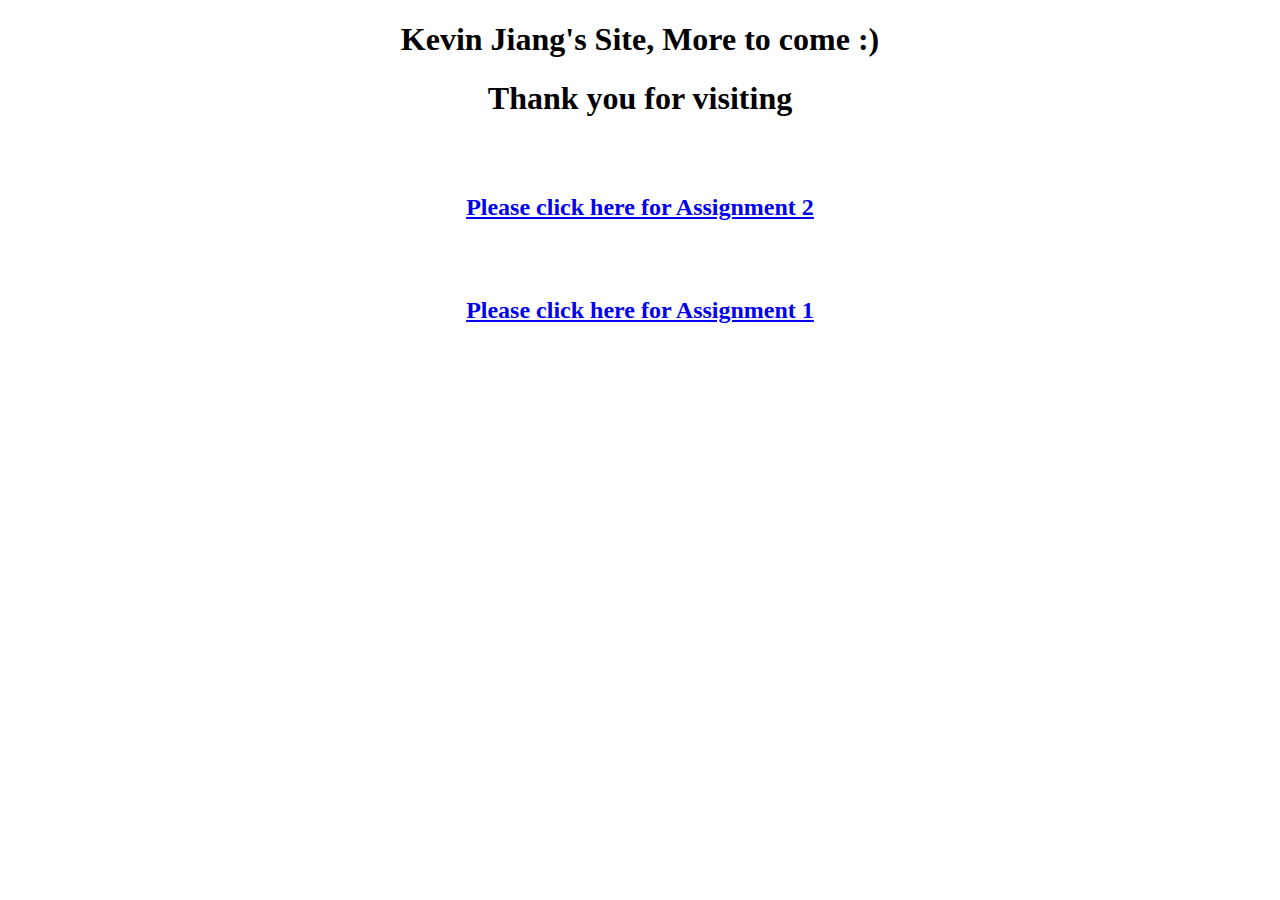
<file: index.html>
<!DOCTYPE html>
<!--
Program name: confirmation.html
Author: Kevin Jiang
Date created: 01/29/2025
Date last edited: The date you submitted it
Version: 1.0
Description: Landing page
-->
<html lang="en">
  <head>
    <title>Kevin Jiang website</title>
  </head>
  <body>
    <center>
      <h1>Kevin Jiang's Site, More to come :)</h1>
      <h1>Thank you for visiting</h1>
      <br>
      <br>
      <a href="https://kjiang.org/homework2/patient-form.html" target="_blank" title="Assignment 2">
        <h2>Please click here for Assignment 2</h2>
      </a>
      <br>
      <br>
      <a href="https://kjiang.org/homework1/patient-form.html" target="_blank" title="Assignment 2">
        <h2>Please click here for Assignment 1</h2>
      </a>
      
    </center>
  </body>
</html>
</file>
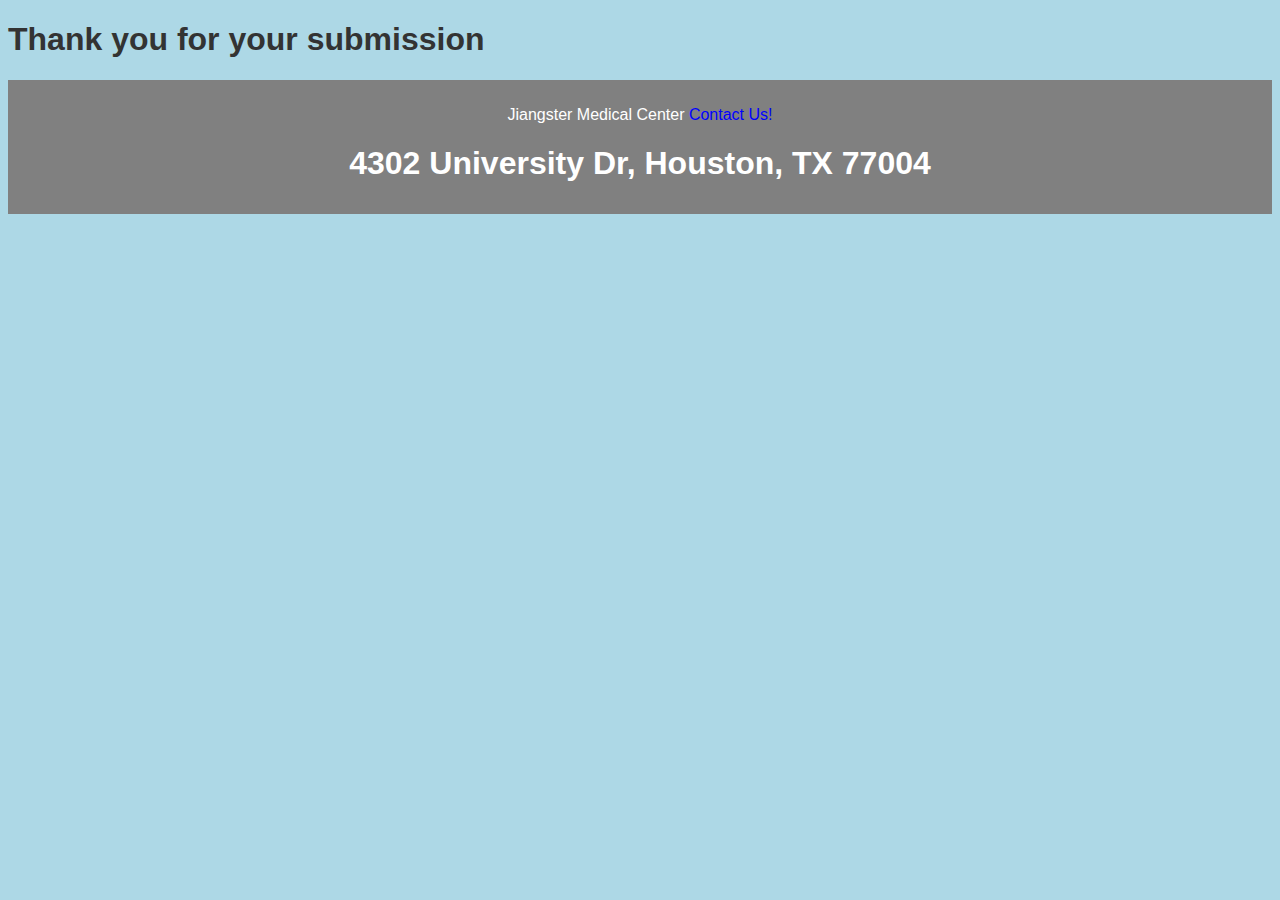
<file: homework1/confirmation.html>
<!DOCTYPE html>
<!--
Program name: confirmation.html
Author: Kevin Jiang
Date created: 01/29/2025
Date last edited: The date you submitted it
Version: 1.0
Description: Medical industry Form
-->
<html lang="en">

<head>
    <link rel="stylesheet" href="style-1.css"> <!-- links to css file-->
    <title>Jiangster Medical Center</title>
</head>
<h1>Thank you for your submission</h1>
<footer>
    <p>Jiangster Medical Center <a href="google.com">Contact Us!</a></p>
    <h1>4302 University Dr, Houston, TX 77004</h1>
</footer>
</file>
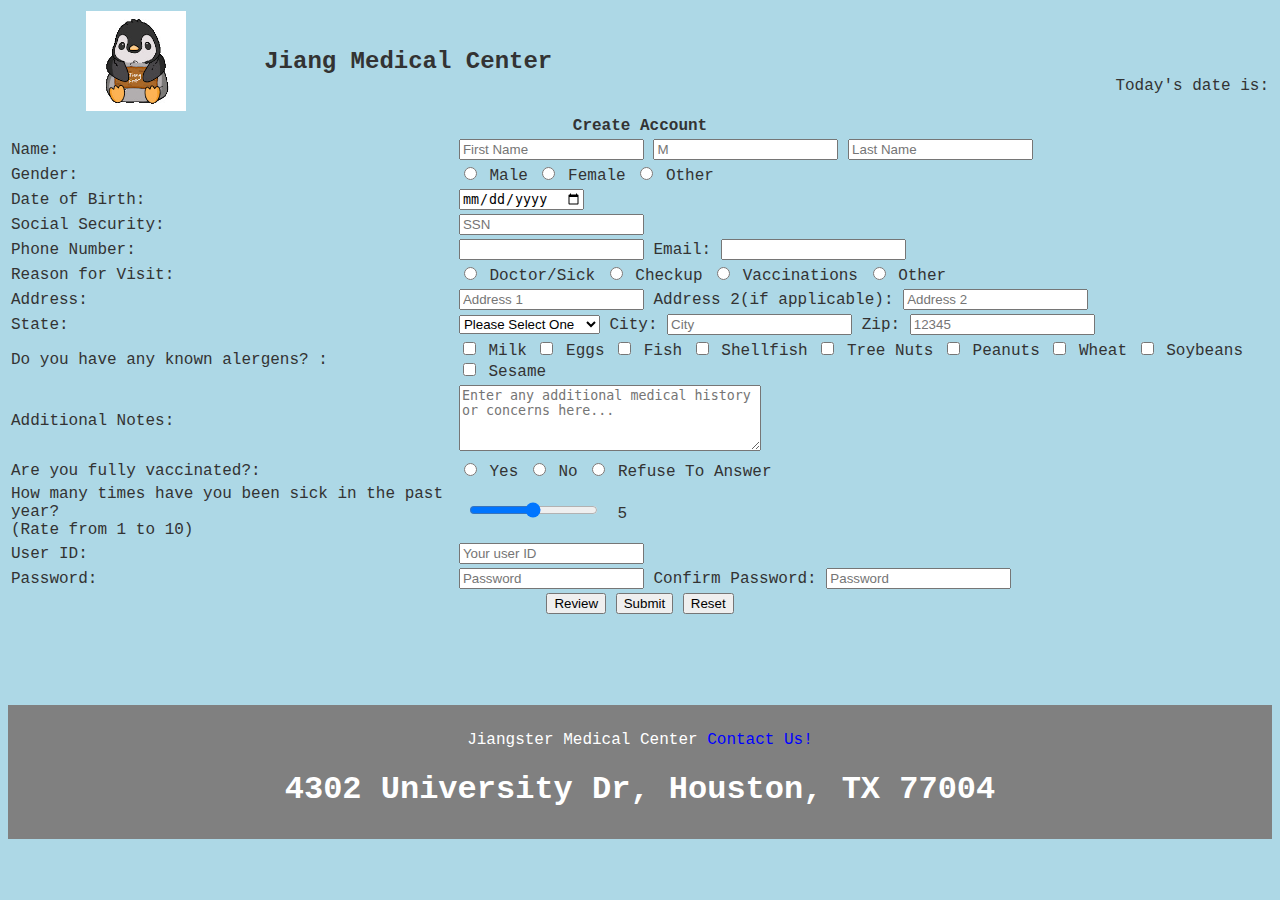
<file: homework2/patient-form.html>
<!DOCTYPE html>
<!--
Program name: patient-form.html
Author: Kevin Jiang
Date created: 01/29/2025
Date last edited: The date you submitted it
Version: 1.5
Description: Medical industry Form
-->
<html lang="en">
  <head>
    <link rel="stylesheet" href="style.css"> <!-- links to css file-->
    <title>Jiangster Medical Center</title>
  </head>
  <body>
    <!-- Top Section -->
    <div id="header">
      <header>
        <table width="100%">
          <tr>
            <td valign="top" align="center" width="20%">
              <div class="image">
                <img align="center" src="logo.png" alt="Jiangster Medical Center" width="100px" id="logo"/> <!-- adds image -->
              </div>
            </td>
            <td>
              <h2>Jiang Medical Center</h2>
            </td>
            <td valign="bottom" align="right" width="20%">
              <p>Today's date is: <span id="current-date"></span></p> <!-- adds time -->
            </td>
          </tr>
        </table>
      </header>
    </div>

    <!-- Middle Section -->
    <div id="infromation">
      <form id="signup" action="confrimation.html"> <!-- Redirection of page after submission -->
        <center>
          <div class="format">
            <table>
              <tr>
                <th colspan="4">Create Account</th>
              </tr>
              <tr>
                <td>
                  <label for="name">Name:</label>
                </td>
                <td>
                  <!-- First Name -->
                  <input
                    type="text"
                    name="fname"
                    id="fname"
                    minlength="1"
                    maxlength="30"
                    required
                    title="Letter, apostrophes, and dashes only"
                    pattern="[a-zA-Z']{1,30}"
                    onblur="validateFname()"
                    placeholder="First Name"
                  />
                  <span class="error" id="fname-error"></span>
                  <!-- Middle Name -->
                  <input
                    type="text"
                    name="mname"
                    id="mname"
                    maxlength="1"
                    title="Letters only"
                    pattern="[a-zA-Z']{0,1}"
                    onblur="validateMname()"
                    placeholder="M"
                  />
                  <span class="error" id="mini-error"></span>
                  <!-- Last Name -->
                  <input
                    type="text"
                    name="lname"
                    id="lname"
                    minlength="1"
                    maxlength="30"
                    required
                    title="Letter, apostrophes, and dashes only"
                    pattern="[a-zA-Z']{1,30}"
                    onblur="validateLname()"
                    placeholder="Last Name"
                  />
                  <span class="error" id="lname-error"></span>
                </td>
              </tr>
              <tr>
                <td>
                  <label for="pgender">Gender:</label>
                </td>
                <td>
                  <!-- Gender selection -->
                  <input type="radio" id="g1" name="pgender" value="Male"> Male
                  <input type="radio" id="g2" name="pgender" value="Female"> Female
                  <input type="radio" id="g3" name="pgender" value="Other"> Other
                </td>
              </tr>
              <tr>
                <td>
                  <label for="dob">Date of Birth:</label>
                </td>
                <td>
                  <input
                    type="date"
                    id="dob"
                    name="dob"
                    onblur="validateDob()"
                    required
                  />
                  <span class="error" id="dob-error"></span>
                </td>
              </tr>
              <tr>
                <td>
                  <label for="pword">Social Security:</label>
                </td>
                <td>
                  <input
                    type="password"
                    minlength="9"
                    maxlength="11"
                    name="ssn"
                    id="ssn"
                    required
                    title="Numbers only"
                    placeholder="SSN"
                    onblur="validateSsn()"
                  />
                  <span class="error" id="ssn-error"></span>
              <tr>
                <td>
                  <label for="phone">Phone Number:</label>
                </td>
                <td>
                  <input
                    type="text"
                    id="phone"
                    name="phone"
                    minlength="10"
                    maxlength= "10"
                    onblur="validatePhone()"
                    oninput="validatePhone()"
                    required
                  />
                  <span class="error" id="phone-error"></span>

                
            
                  <label for="email">Email:</label>
                  <input
                    type="email"
                    name="cemail"
                    id="cemail"
                    maxlength="30"
                    minlength="5"
                    required
                    pattern="[a-z0-9._%+-]+@[a-z0-9.-]+\.[a-z]{2,20}$"
                    onblur="validateEmail()"
                  >
                  <span class="error" id="email-error"></span>
                </td>
              </tr>
              <tr>
                <td>
                  <label for="reason" required>Reason for Visit: </label>
                </td>
                <td>
                  <input type="radio" id="g1" name="dreason" value="Doctor"> Doctor/Sick
                  <input type="radio" id="g2" name="creason" value="Checkup"> Checkup
                  <input type="radio" id="g3" name="vreason" value="Vaccinatoin"> Vaccinations
                  <input type="radio" id="g4" name="oreason" value="Other"> Other
                </td>
              </tr>
              <tr>
                <td>
                  <label for="address1">Address:</label>
                </td>
                <td>
                  <input
                    type="text"
                    name="address1"
                    id="address1"
                    minlength="2"
                    maxlength="30"
                    required
                    title="Please enter your address"
                    placeholder="Address 1"
                    onblur="validateAddress1()"
                  />
                  <span class="error" id="address1-error"></span>
                  
                  <label for="address2">Address 2(if applicable):</label>
                  <input
                    type="text"
                    name="address2"
                    id="address2"
                    minlength="2"
                    maxlength="30"
                    title="Please Enter Adddress 2"
                    placeholder="Address 2"
                    onblur="validateAddress2()"
                  />
                  <span class="error" id="address2-error"></span>
                </td>
              </tr>
              <tr>
                <td>
                  <label for="state">State:</label>
                </td>
                <td>
                  <select name="state" id="state" required>
                    <!--This code was pulled from https://www.freeformatter.com/usa-state-list-html-select.html -->
                    <option selected disabled>Please Select One</option>
                    <option value="AL">Alabama</option>
                    <option value="AK">Alaska</option>
                    <option value="AZ">Arizona</option>
                    <option value="AR">Arkansas</option>
                    <option value="CA">California</option>
                    <option value="CO">Colorado</option>
                    <option value="CT">Connecticut</option>
                    <option value="DE">Delaware</option>
                    <option value="DC">District Of Columbia</option>
                    <option value="FL">Florida</option>
                    <option value="GA">Georgia</option>
                    <option value="HI">Hawaii</option>
                    <option value="ID">Idaho</option>
                    <option value="IL">Illinois</option>
                    <option value="IN">Indiana</option>
                    <option value="IA">Iowa</option>
                    <option value="KS">Kansas</option>
                    <option value="KY">Kentucky</option>
                    <option value="LA">Louisiana</option>
                    <option value="ME">Maine</option>
                    <option value="MD">Maryland</option>
                    <option value="MA">Massachusetts</option>
                    <option value="MI">Michigan</option>
                    <option value="MN">Minnesota</option>
                    <option value="MS">Mississippi</option>
                    <option value="MO">Missouri</option>
                    <option value="MT">Montana</option>
                    <option value="NE">Nebraska</option>
                    <option value="NV">Nevada</option>
                    <option value="NH">New Hampshire</option>
                    <option value="NJ">New Jersey</option>
                    <option value="NM">New Mexico</option>
                    <option value="NY">New York</option>
                    <option value="NC">North Carolina</option>
                    <option value="ND">North Dakota</option>
                    <option value="OH">Ohio</option>
                    <option value="OK">Oklahoma</option>
                    <option value="OR">Oregon</option>
                    <option value="PA">Pennsylvania</option>
                    <option value="RI">Rhode Island</option>
                    <option value="SC">South Carolina</option>
                    <option value="SD">South Dakota</option>
                    <option value="TN">Tennessee</option>
                    <option value="TX">Texas</option>
                    <option value="UT">Utah</option>
                    <option value="VT">Vermont</option>
                    <option value="VA">Virginia</option>
                    <option value="WA">Washington</option>
                    <option value="WV">West Virginia</option>
                    <option value="WI">Wisconsin</option>
                    <option value="WY">Wyoming</option>
                  </select>
                  <label for="city">City:</label>
                  <input
                    type="text"
                    name="city"
                    id="city"
                    minlength="1"
                    maxlength="30"
                    required
                    title="Enter your city"
                    placeholder="City"
                    onblur="validateCity()"
                  />
                  <span class="error" id="city-error"></span>
                  <label for="ZipCode">Zip:</label>
                  <input
                    type="text"
                    name="zcode"
                    id="zcode"
                    minlength="5"
                    maxlength="10"
                    required
                    title="Numbers and a dash only"
                    placeholder="12345"
                    pattern="^\d{5}(-\d{4})?$"
                    onblur="validateZcode()"
                  />
                  <span class="error" id="zcode-error"></span>
                </td>
              </tr>
              <tr>
                <td>
                  <label for="healthHistory">Do you have any known alergens? :</label>
                </td>
                <td>
                  <input type="checkbox" id="amilk" name="amilk" value="Milk"> Milk
                  <input type="checkbox" id="aeggs" name="aeggs" value="Eggs"> Eggs
                  <input type="checkbox" id="afish" name="afish" value="Fish"> Fish
                  <input type="checkbox" id="ashellfish" name="ashellfish" value="Shellfish"> Shellfish
                  <input type="checkbox" id="atreenuts" name="atreenuts" value="Tree Nuts"> Tree Nuts
                  <input type="checkbox" id="apeanuts" name="apeanuts" value="Peanuts"> Peanuts
                  <input type="checkbox" id="awheat" name="awheat" value="Wheat"> Wheat
                  <input type="checkbox" id="asoybeans" name="asoybeans" value="Soybeans"> Soybeans
                  <input type="checkbox" id="asesame" name="asesame" value="Sesame"> Sesame
                </td>
              </tr>
              <tr>
                <td>
                  <label for="notes">Additional Notes:</label>
                </td>
                <td>
                  <textarea
                    id="notes"
                    name="notes"
                    rows="4"
                    cols="35"
                    minlength="0"
                    placeholder="Enter any additional medical history or concerns here..."
                  ></textarea>
                </td>
              </tr>
              <tr>
                <td>
                  <label for="pvaccine">Are you fully vaccinated?:</label>
                </td>
                <td>
                  <input type="radio" id="g1" name="yvaccine" value="Yes"> Yes
                  <input type="radio" id="g2" name="nvaccine" value="No"> No
                  <input type="radio" id="g3" name="rvaccine" value="Refuse to answer."> Refuse To Answer
                </td>
              </tr>
              <tr>
                <td class="td1">
                  <label for="range">How many times have you been sick in the past year?<br />(Rate from 1 to 10)</label>
                </td>
                <td>
      <input
        type="range"
        name="range"
        id="range"
        min="0"
        max="10"
        value="5"
        oninput="updateSickCount(this.value)"
        style="flex: 1; margin: 0 10px;"
      />
      <span id="sickCountDisplay">5</span>
                </td>
              </tr>
              <tr>
                <td class="td1">
                  <label for="uid">User ID:</label>
                </td>
                <td>
                  <!-- Added onblur to trigger validateUid() -->
                  <input
                    type="text"
                    name="uid"
                    id="uid"
                    minlength="5"
                    maxlength="20"
                    required
                    title="Please enter a user ID:"
                    placeholder="Your user ID"
                    onblur="validateUid()"
                  />
                  <span class="error" id="uid-error"></span>
                </td>
              </tr>
              <tr>
                <td>
                  <label for="pword">Password:</label>
                </td>
                <td>
                  <input
                    type="password"
                    name="pword"
                    id="pword"
                    minlength="10"
                    required
                    maxlength="20"
                    onblur="validatePword()"
                    oninput="validatePword()"
                    onfocus="validatePword()"
                    placeholder="Password"
                  >
                  <span class="error" id="pword-error"></span>
    
                  <label for="cpword">Confirm Password:</label>
                  <input
                    type="password"
                    name="confirmword"
                    id="cpword"
                    minlength="10"
                    required
                    placeholder="Password"
                    maxlength="20"
                    onblur="confirmPword()"
                    oninput="confirmPword()"
                    onfocus="confirmPword()"
                  />
                  <span class="error" id="pword2-error"></span>
                </td>
              </tr>
              <tr>
                <td colspan="4">
                  <center>
                    <input
                      type="button"
                      name="review"
                      id="review"
                      value="Review"
                      onclick="reviewInput()"
                    />
                    <input type="submit" name="submit">
                    <input type="reset" name="reset">
                    <div class="pword-message">
                      <span id="msg1"></span> <br />
                      <span id="msg2"></span> <br />
                      <span id="msg3"></span> <br />
                      <span id="msg4"></span> <br />
                    </div>
                    <center>
                      <p id="showInput"></p>
                    </center>
                  </center>
                </td>
              </tr>
            </table>
          </div>
        </center>
      </form>
    </div>

    <!-- Bottom Section -->
    <div id="footer">
      <footer>
        <p>Jiangster Medical Center <a href="google.com">Contact Us!</a></p>
        <h1>4302 University Dr, Houston, TX 77004</h1>
      </footer>
    </div>

    <script src="hw2.js"></script>
  </body>
</html>
</file>
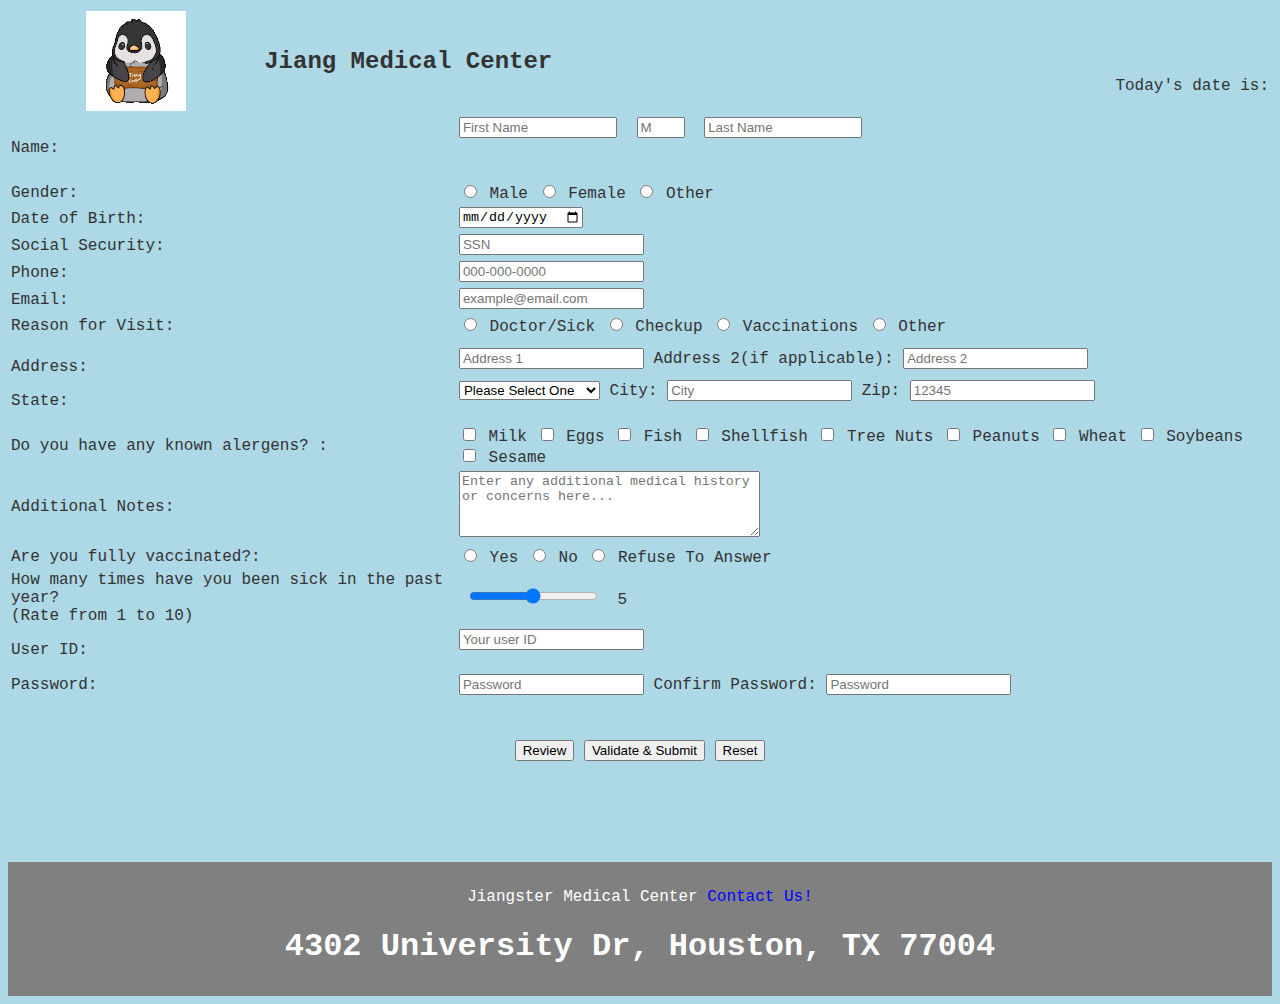
<file: homework3/patient-form.html>
<!DOCTYPE html>
<!--
Program name: patient-form.html
Author: Kevin Jiang
Date created: 01/29/2025
Date last edited: The date you submitted it
Version: 1.5
Description: Medical industry Form
-->
<html lang="en">
  <head>
    <link rel="stylesheet" href="style.css"> <!-- links to css file-->
    <title>Jiangster Medical Center</title>
  </head>
  <body>
    <!-- Top Section -->
    <div id="header">
      <header>
        <table width="100%">
          <tr>
            <td valign="top" align="center" width="20%">
              <div class="image">
                <img align="center" src="logo.png" alt="Jiangster Medical Center" width="100px" id="logo"/> <!-- adds image -->
              </div>
            </td>
            <td>
              <h2>Jiang Medical Center</h2>
            </td>
            <td valign="bottom" align="right" width="20%">
              <p>Today's date is: <span id="current-date"></span></p> <!-- adds time -->
            </td>
          </tr>
        </table>
      </header>
    </div>

    <!-- Middle Section -->
    <div id="infromation">
      <form id="signup" action="confirmation.html"> <!-- Redirection of page after submission -->
        <center>
          <div class="format">
            <table>
<!-- First Name Row -->
<tr>
  <td><label for="fname">Name:</label></td>
  <td colspan="3">
    <input
      type="text"
      name="fname"
      id="fname"
      minlength="1"
      maxlength="30"
      required
      pattern="[a-zA-Z'\-]{1,30}"
      onblur="validateFname()"
      oninput="validateFname()"
      placeholder="First Name"
      style="margin-right: 10px; width: 150px;"
    />
    <input
      type="text"
      name="mname"
      id="mname"
      maxlength="1"
      pattern="[a-zA-Z]{0,1}"
      onblur="validateMname()"
      oninput="validateMname()"
      placeholder="M"
      style="margin-right: 10px; width: 40px;"
    />
    <input
      type="text"
      name="lname"
      id="lname"
      minlength="1"
      maxlength="30"
      required
      pattern="[a-zA-Z'\-]{1,30}"
      onblur="validateLname()"
      oninput="validateLname()"
      placeholder="Last Name"
      style="width: 150px;"
    />
    <span class="error" id="fname-error" style="margin-right: 55px;"></span>
    <span class="error" id="mini-error" style="margin-right: 60px;"></span><br>
    <span class="error" id="lname-error"></span><br>
  </td>
</tr>

              <tr>
                <td>
       
                  <label for="pgender">Gender:</label>
                </td>
                <td>
                 
                  <!-- Gender selection -->
                  <input type="radio" id="g1" name="pgender" value="Male"> Male
                  <input type="radio" id="g2" name="pgender" value="Female"> Female
                  <input type="radio" id="g3" name="pgender" value="Other"> Other
                </td>
              </tr>
              <tr>
                <td>
                  <label for="dob">Date of Birth:</label>
                </td>
                <td>
                  <input
                    type="date"
                    id="dob"
                    name="dob"
                    onblur="validateDob()"
                    required
                  />
                  <span class="error" id="dob-error"></span>
                </td>
              </tr>
              <tr>
                <td>
                  <label for="pword">Social Security:</label>
                </td>
                <td>
                  <input
                    type="password"
                    minlength="9"
                    maxlength="9"
                    name="ssn"
                    id="ssn"
                    required
                    title="Numbers only"
                    placeholder="SSN"
                    onblur="validateSsn()"
                  />
                  <span class="error" id="ssn-error"></span>
     <tr>
        <td><label for="phone">Phone:</label></td>
        <td>
    <input
      type="text"
      id="phone"
      name="phone"
      placeholder="000-000-0000"
      onblur="validatePhone()"
      oninput="validatePhone()"
    />
    <span class="error" id="phone-error"></span>
        </td>
      </tr>
              <tr>
  <td><label for="cemail">Email:</label></td>
  <td colspan="3">
<input
  type="email"
  id="cemail"
  name="cemail"
  required
  placeholder="example@email.com"
  onblur="validateEmail()"
  oninput="validateEmail()"
/>
<span class="error" id="email-error"></span>
  </td>
</tr>
              <tr>
                <td>
                  <label for="reason" required>Reason for Visit: </label>
                </td>
                <td>
                  <input type="radio" id="g1" name="dreason" value="Doctor"> Doctor/Sick
                  <input type="radio" id="g2" name="creason" value="Checkup"> Checkup
                  <input type="radio" id="g3" name="vreason" value="Vaccinatoin"> Vaccinations
                  <input type="radio" id="g4" name="oreason" value="Other"> Other
                </td>
              </tr>
              <tr>
                <td>
                  <br>
                  <label for="address1">Address:</label>
                </td>
                <td>
                  <input
                    type="text"
                    name="address1"
                    id="address1"
                    minlength="2"
                    maxlength="30"
                    required
                    title="Please enter your address"
                    placeholder="Address 1"
                    onblur="validateAddress1()"
                  />
                  
                  
                  <label for="address2">Address 2(if applicable):</label>
                  <input
                    type="text"
                    name="address2"
                    id="address2"
                    minlength="2"
                    maxlength="30"
                    title="Please Enter Adddress 2"
                    placeholder="Address 2"
                    onblur="validateAddress2()"
                  />
                </td>
              </tr>
              <tr>
                <td>
                  <label for="state">State:</label>
                </td>
                <td>
                  <select name="state" id="state" required>
                    <!--This code was pulled from https://www.freeformatter.com/usa-state-list-html-select.html -->
                    <option selected disabled>Please Select One</option>
                    <option value="AL">Alabama</option>
                    <option value="AK">Alaska</option>
                    <option value="AZ">Arizona</option>
                    <option value="AR">Arkansas</option>
                    <option value="CA">California</option>
                    <option value="CO">Colorado</option>
                    <option value="CT">Connecticut</option>
                    <option value="DE">Delaware</option>
                    <option value="DC">District Of Columbia</option>
                    <option value="FL">Florida</option>
                    <option value="GA">Georgia</option>
                    <option value="HI">Hawaii</option>
                    <option value="ID">Idaho</option>
                    <option value="IL">Illinois</option>
                    <option value="IN">Indiana</option>
                    <option value="IA">Iowa</option>
                    <option value="KS">Kansas</option>
                    <option value="KY">Kentucky</option>
                    <option value="LA">Louisiana</option>
                    <option value="ME">Maine</option>
                    <option value="MD">Maryland</option>
                    <option value="MA">Massachusetts</option>
                    <option value="MI">Michigan</option>
                    <option value="MN">Minnesota</option>
                    <option value="MS">Mississippi</option>
                    <option value="MO">Missouri</option>
                    <option value="MT">Montana</option>
                    <option value="NE">Nebraska</option>
                    <option value="NV">Nevada</option>
                    <option value="NH">New Hampshire</option>
                    <option value="NJ">New Jersey</option>
                    <option value="NM">New Mexico</option>
                    <option value="NY">New York</option>
                    <option value="NC">North Carolina</option>
                    <option value="ND">North Dakota</option>
                    <option value="OH">Ohio</option>
                    <option value="OK">Oklahoma</option>
                    <option value="OR">Oregon</option>
                    <option value="PA">Pennsylvania</option>
                    <option value="RI">Rhode Island</option>
                    <option value="SC">South Carolina</option>
                    <option value="SD">South Dakota</option>
                    <option value="TN">Tennessee</option>
                    <option value="TX">Texas</option>
                    <option value="UT">Utah</option>
                    <option value="VT">Vermont</option>
                    <option value="VA">Virginia</option>
                    <option value="WA">Washington</option>
                    <option value="WV">West Virginia</option>
                    <option value="WI">Wisconsin</option>
                    <option value="WY">Wyoming</option>
                  </select>
                  <label for="city">City:</label>
                  <input
                    type="text"
                    name="city"
                    id="city"
                    minlength="1"
                    maxlength="30"
                    required
                    title="Enter your city"
                    placeholder="City"
                    onblur="validateCity()"
                  />

                  <label for="ZipCode">Zip:</label>
                  <input
                    type="text"
                    name="zcode"
                    id="zcode"
                    minlength="5"
                    maxlength="10"
                    required
                    title="Numbers and a dash only"
                    placeholder="12345"
                    pattern="^\d{5}(-\d{4})?$"
                    onblur="validateZcode()"
                  />
                  <span class="error" id="address1-error"></span>
                  <span class="error" id="address2-error"></span>
                  <span class="error" id="zcode-error"></span>
                  <span class="error" id="city-error"></span>
                  <br>

                </td>
              </tr>
              <tr>
                <td>
                  <label for="healthHistory">Do you have any known alergens? :</label>
                </td>
                <td>
                  <input type="checkbox" id="amilk" name="amilk" value="Milk"> Milk
                  <input type="checkbox" id="aeggs" name="aeggs" value="Eggs"> Eggs
                  <input type="checkbox" id="afish" name="afish" value="Fish"> Fish
                  <input type="checkbox" id="ashellfish" name="ashellfish" value="Shellfish"> Shellfish
                  <input type="checkbox" id="atreenuts" name="atreenuts" value="Tree Nuts"> Tree Nuts
                  <input type="checkbox" id="apeanuts" name="apeanuts" value="Peanuts"> Peanuts
                  <input type="checkbox" id="awheat" name="awheat" value="Wheat"> Wheat
                  <input type="checkbox" id="asoybeans" name="asoybeans" value="Soybeans"> Soybeans
                  <input type="checkbox" id="asesame" name="asesame" value="Sesame"> Sesame
                </td>
              </tr>
              <tr>
                <td>
                  <label for="notes">Additional Notes:</label>
                </td>
                <td>
                  <textarea
                    id="notes"
                    name="notes"
                    rows="4"
                    cols="35"
                    minlength="0"
                    placeholder="Enter any additional medical history or concerns here..."
                  ></textarea>
                </td>
              </tr>
              <tr>
                <td>
                  <label for="pvaccine">Are you fully vaccinated?:</label>
                </td>
                <td>
                  <input type="radio" id="g1" name="yvaccine" value="Yes"> Yes
                  <input type="radio" id="g2" name="nvaccine" value="No"> No
                  <input type="radio" id="g3" name="rvaccine" value="Refuse to answer."> Refuse To Answer
                </td>
              </tr>
              <tr>
                <td class="td1">
                  <label for="range">How many times have you been sick in the past year?<br />(Rate from 1 to 10)</label>
                </td>
                <td>
      <input
        type="range"
        name="range"
        id="range"
        min="0"
        max="10"
        value="5"
        oninput="updateSickCount(this.value)"
        style="flex: 1; margin: 0 10px;"
      />
      <span id="sickCountDisplay">5</span>
                </td>
              </tr>
              <tr>
                <td class="td1">
                  <label for="uid">User ID:</label>
                </td>
                <td>
                  <input
                    type="text"
                    name="uid"
                    id="uid"
                    minlength="5"
                    maxlength="20"
                    required
                    title="Please enter a user ID:"
                    placeholder="Your user ID"
                    onblur="validateUid()"
                  />
                  <span class="error" id="uid-error"></span>
                  <br>
                </td>
              </tr>
              <tr>
                <td>
                  <label for="pword">Password:</label>
                </td>
                <td>
                  <input
                    type="password"
                    name="pword"
                    id="pword"
                    minlength="10"
                    required
                    maxlength="20"
                    onblur="validatePword()"
                    oninput="validatePword()"
                    onfocus="validatePword()"
                    placeholder="Password"
                  >
    
                  <label for="cpword">Confirm Password:</label>
                  <input
                    type="password"
                    name="confirmword"
                    id="cpword"
                    minlength="10"
                    required
                    placeholder="Password"
                    maxlength="20"
                    onblur="confirmPword()"
                    oninput="confirmPword()"
                    onfocus="confirmPword()"
                  />
                </td>
              </tr>
              <tr>
  <td></td>
  <td colspan="3">
                  <span class="error" id="pword-error"></span><br>
                  <span class="error" id="pword2-error"></span>

  </td>
</tr>
      <tr>
        <td colspan="2" style="text-align:center; padding-top: 1em;">
          <input
                      type="button"
                      name="review"
                      id="review"
                      value="Review"
                      onclick="reviewInput()"
          />
          <input
            type="button"
            id="validate"
            value="Validate & Submit"
            onclick="validateEverything()"
          />
          <input
            type="submit"
            id="submit"
            value="Submit"
            style="display: none;"
            disabled
          />                  <input type="reset" name="reset">
                    <div class="pword-message">
                      <span id="msg1"></span> <br />
                      <span id="msg2"></span> <br />
                      <span id="msg3"></span> <br />
                      <span id="msg4"></span> <br />
                    </div>
                    <center>
                      <p id="showInput"></p>
                    </center>
                  </center>
                </td>
              </tr>
            </table>
          </div>
        </center>
      </form>
    </div>


    <!-- Bottom Section -->
    <div id="footer">
      <footer>
        <p>Jiangster Medical Center <a href="google.com">Contact Us!</a></p>
        <h1>4302 University Dr, Houston, TX 77004</h1>
      </footer>
    </div>

    <script src="hw3.js"></script>
    <div id="alert-box">
  <div id="alert-content">
    <h4>Please fill out all required fields correctly before submitting.</h4>
    <button id="close-alert">OK</button>
  </div>
</div>

  </body>
</html>
</file>
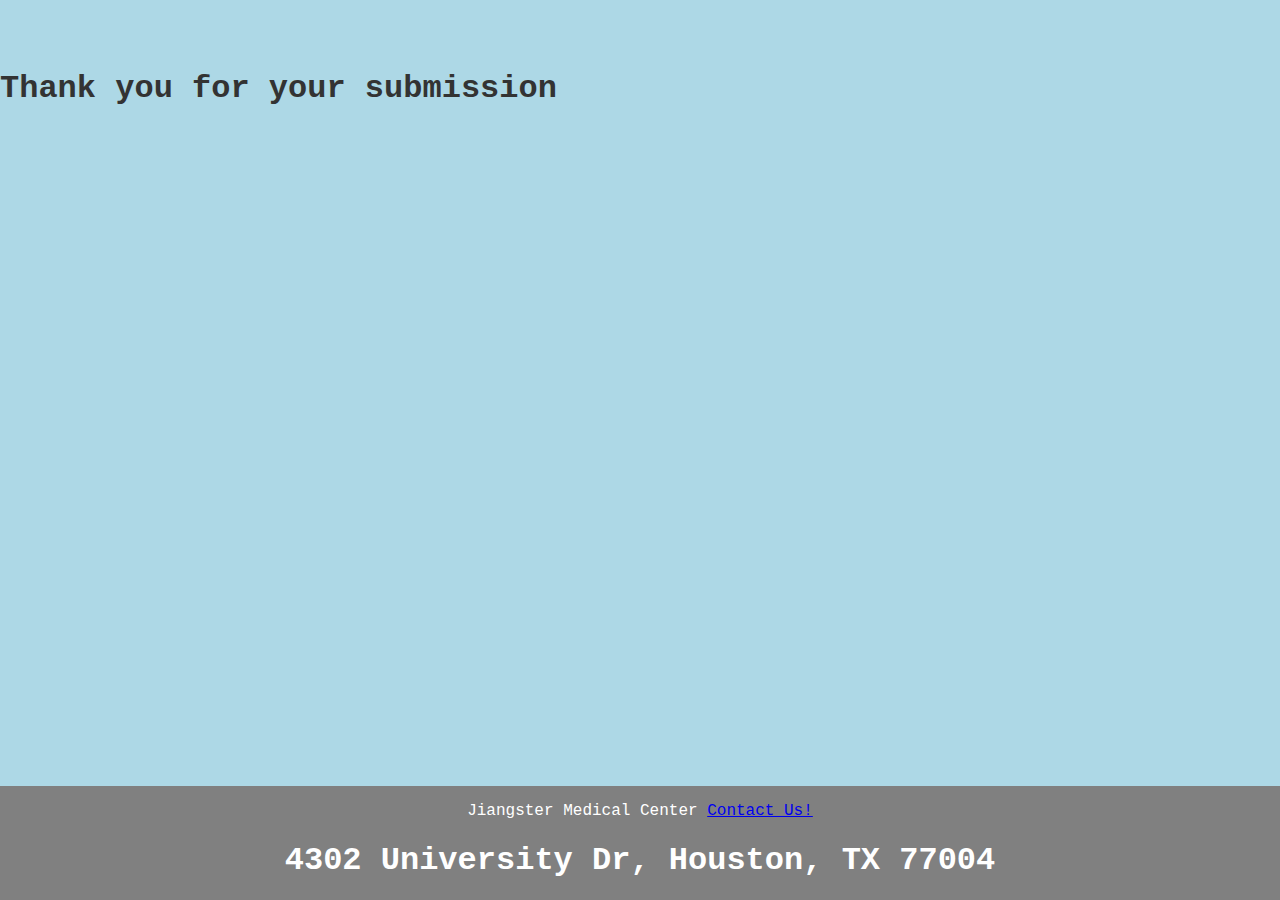
<file: homework4/confirmation.html>
<!DOCTYPE html>
<!--
Program name: confirmation.html
Author: Kevin Jiang
Date created: 01/29/2025
Date last edited: The date you submitted it
Version: 1.0
Description: Medical industry Form
-->
<html lang="en">

<head>
    <link rel="stylesheet" href="style.css"> <!-- links to css file-->
    <title>Jiangster Medical Center</title>
</head>
<h1>Thank you for your submission</h1>
<footer>
    <p>Jiangster Medical Center <a href="google.com">Contact Us!</a></p>
    <h1>4302 University Dr, Houston, TX 77004</h1>
</footer>
</file>
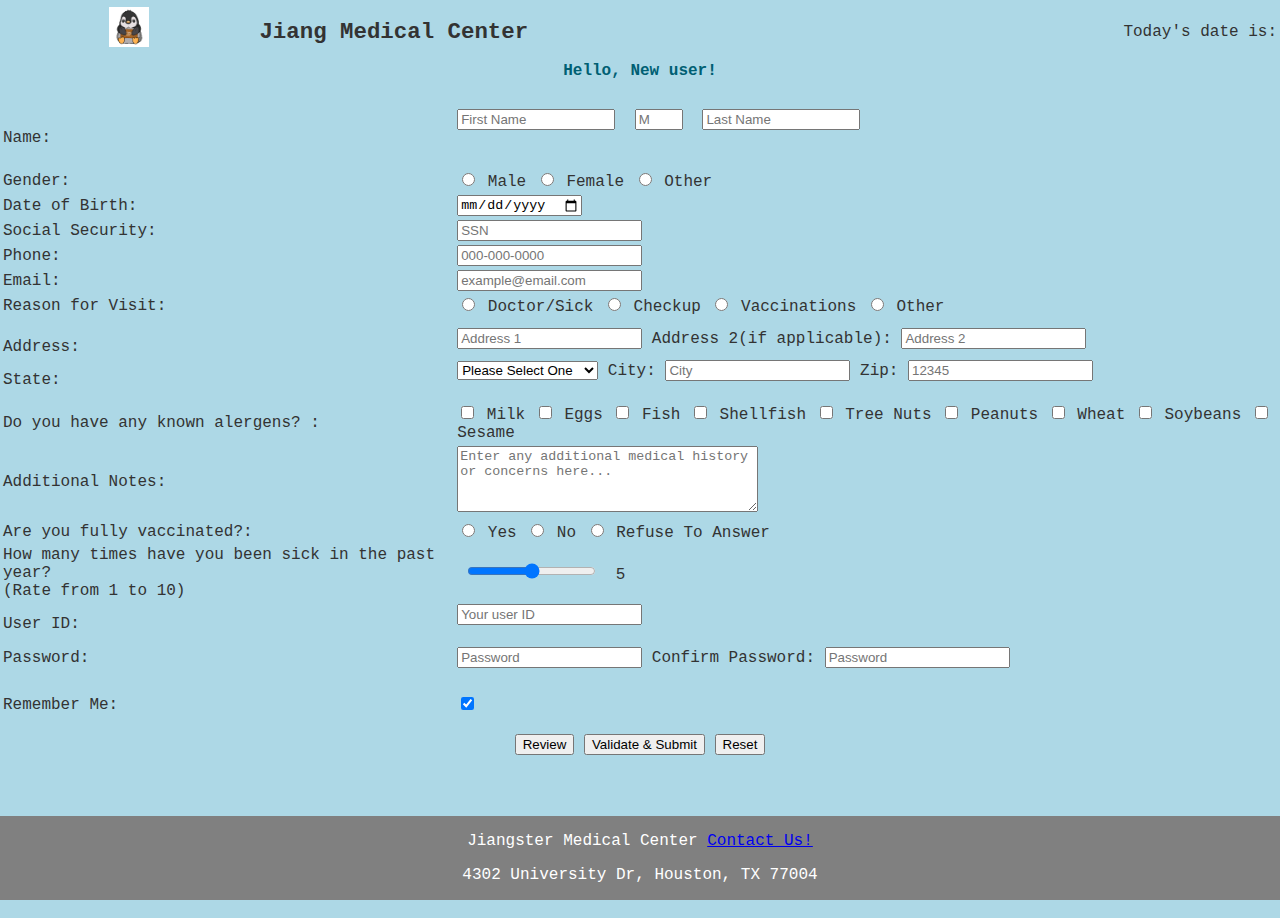
<file: homework4/patient-form.html>
<!DOCTYPE html>
<!--
Program name: patient-form.html
Author: Kevin Jiang
Date created: 01/29/2025
Date last edited: The date you submitted it
Version: 1.5
Description: Medical industry Form
-->
<html lang="en">
  <head>
    <meta charset="UTF-8" />
    <title>Jiangster Medical Center</title>
    <link rel="stylesheet" href="style.css" />
  </head>
  <body>
    <!-- Fixed Header -->
    <div id="header">
      <header>
        <table width="100%">
          <tr>
            <td valign="top" align="center" width="20%">
              <div class="image">
                <img
                  src="logo.png"
                  alt="Jiangster Medical Center"
                  id="logo"
                />
              </div>
            </td>
            <td>
              <h2>Jiang Medical Center</h2>
            </td>
            <td valign="bottom" align="right" width="20%">
              <p>
                Today's date is:
                <span id="current-date"></span>
              </p>
            </td>
          </tr>
        </table>
        <!-- Greeting under the title -->
        <div id="user-greeting">Hello, New user!</div>
      </header>
    </div>

    <!-- IFrame Container -->
    <div class="iframe-container">
      <iframe
        src="https://www.webmd.com/"
        class="frame"
      ></iframe>
    </div>

    <!-- Middle Section -->
    <div id="infromation">
      <form id="signup" action="confrimation.html"> <!-- Redirection of page after submission -->
        <center>
          <div class="format">
            <table>
              <!-- First Name Row -->
              <tr>
                <br>
                <br>
                
                <td><label for="fname">Name:</label></td>
                <td colspan="3">
                  <input
                    type="text"
                    name="fname"
                    id="fname"
                    minlength="1"
                    maxlength="30"
                    required
                    pattern="[a-zA-Z'\-]{1,30}"
                    onblur="validateFname()"
                    oninput="validateFname()"
                    placeholder="First Name"
                    style="margin-right: 10px; width: 150px;"
                  />
                  <input
                    type="text"
                    name="mname"
                    id="mname"
                    maxlength="1"
                    pattern="[a-zA-Z]{0,1}"
                    onblur="validateMname()"
                    oninput="validateMname()"
                    placeholder="M"
                    style="margin-right: 10px; width: 40px;"
                  />
                  <input
                    type="text"
                    name="lname"
                    id="lname"
                    minlength="1"
                    maxlength="30"
                    required
                    pattern="[a-zA-Z'\-]{1,30}"
                    onblur="validateLname()"
                    oninput="validateLname()"
                    placeholder="Last Name"
                    style="width: 150px;"
                  />
                  <span class="error" id="fname-error" style="margin-right: 55px;"></span>
                  <span class="error" id="mini-error" style="margin-right: 60px;"></span><br>
                  <span class="error" id="lname-error"></span><br>
                </td>
              </tr>

              <tr>
                <td>
                  <label for="pgender">Gender:</label>
                </td>
                <td>
                  <!-- Gender selection -->
                  <input type="radio" id="g1" name="pgender" value="Male"> Male
                  <input type="radio" id="g2" name="pgender" value="Female"> Female
                  <input type="radio" id="g3" name="pgender" value="Other"> Other
                </td>
              </tr>
              <tr>
                <td>
                  <label for="dob">Date of Birth:</label>
                </td>
                <td>
                  <input
                    type="date"
                    id="dob"
                    name="dob"
                    onblur="validateDob()"
                    required
                  />
                  <span class="error" id="dob-error"></span>
                </td>
              </tr>
              <tr>
                <td>
                  <label for="pword">Social Security:</label>
                </td>
                <td>
                  <input
                    type="password"
                    minlength="9"
                    maxlength="9"
                    name="ssn"
                    id="ssn"
                    required
                    title="Numbers only"
                    placeholder="SSN"
                    onblur="validateSsn()"
                  />
                  <span class="error" id="ssn-error"></span>
                </td>
              </tr>
              <tr>
                <td><label for="phone">Phone:</label></td>
                <td>
                  <input
                    type="text"
                    id="phone"
                    name="phone"
                    placeholder="000-000-0000"
                    onblur="validatePhone()"
                    oninput="validatePhone()"
                  />
                  <span class="error" id="phone-error"></span>
                </td>
              </tr>
              <tr>
                <td><label for="cemail">Email:</label></td>
                <td colspan="3">
                  <input
                    type="email"
                    id="cemail"
                    name="cemail"
                    required
                    placeholder="example@email.com"
                    onblur="validateEmail()"
                    oninput="validateEmail()"
                  />
                  <span class="error" id="email-error"></span>
                </td>
              </tr>
              <tr>
                <td><label for="reason" required>Reason for Visit: </label></td>
                <td>
                  <input type="radio" id="g1" name="dreason" value="Doctor"> Doctor/Sick
                  <input type="radio" id="g2" name="creason" value="Checkup"> Checkup
                  <input type="radio" id="g3" name="vreason" value="Vaccinatoin"> Vaccinations
                  <input type="radio" id="g4" name="oreason" value="Other"> Other
                </td>
              </tr>
              <tr>
                <td><br><label for="address1">Address:</label></td>
                <td>
                  <input
                    type="text"
                    name="address1"
                    id="address1"
                    minlength="2"
                    maxlength="30"
                    required
                    title="Please enter your address"
                    placeholder="Address 1"
                    onblur="validateAddress1()"
                  />
                  <label for="address2">Address 2(if applicable):</label>
                  <input
                    type="text"
                    name="address2"
                    id="address2"
                    minlength="2"
                    maxlength="30"
                    title="Please Enter Adddress 2"
                    placeholder="Address 2"
                    onblur="validateAddress2()"
                  />
                </td>
              </tr>
              <tr>
                <td><label for="state">State:</label></td>
                <td>
                  <select name="state" id="state" required>
                    <!--This code was pulled from https://www.freeformatter.com/usa-state-list-html-select.html -->
                    <option selected disabled>Please Select One</option>
                    <option value="AL">Alabama</option>
                    <option value="AK">Alaska</option>
                    <option value="AZ">Arizona</option>
                    <option value="AR">Arkansas</option>
                    <option value="CA">California</option>
                    <option value="CO">Colorado</option>
                    <option value="CT">Connecticut</option>
                    <option value="DE">Delaware</option>
                    <option value="DC">District Of Columbia</option>
                    <option value="FL">Florida</option>
                    <option value="GA">Georgia</option>
                    <option value="HI">Hawaii</option>
                    <option value="ID">Idaho</option>
                    <option value="IL">Illinois</option>
                    <option value="IN">Indiana</option>
                    <option value="IA">Iowa</option>
                    <option value="KS">Kansas</option>
                    <option value="KY">Kentucky</option>
                    <option value="LA">Louisiana</option>
                    <option value="ME">Maine</option>
                    <option value="MD">Maryland</option>
                    <option value="MA">Massachusetts</option>
                    <option value="MI">Michigan</option>
                    <option value="MN">Minnesota</option>
                    <option value="MS">Mississippi</option>
                    <option value="MO">Missouri</option>
                    <option value="MT">Montana</option>
                    <option value="NE">Nebraska</option>
                    <option value="NV">Nevada</option>
                    <option value="NH">New Hampshire</option>
                    <option value="NJ">New Jersey</option>
                    <option value="NM">New Mexico</option>
                    <option value="NY">New York</option>
                    <option value="NC">North Carolina</option>
                    <option value="ND">North Dakota</option>
                    <option value="OH">Ohio</option>
                    <option value="OK">Oklahoma</option>
                    <option value="OR">Oregon</option>
                    <option value="PA">Pennsylvania</option>
                    <option value="RI">Rhode Island</option>
                    <option value="SC">South Carolina</option>
                    <option value="SD">South Dakota</option>
                    <option value="TN">Tennessee</option>
                    <option value="TX">Texas</option>
                    <option value="UT">Utah</option>
                    <option value="VT">Vermont</option>
                    <option value="VA">Virginia</option>
                    <option value="WA">Washington</option>
                    <option value="WV">West Virginia</option>
                    <option value="WI">Wisconsin</option>
                    <option value="WY">Wyoming</option>
                  </select>
                  <label for="city">City:</label>
                  <input
                    type="text"
                    name="city"
                    id="city"
                    minlength="1"
                    maxlength="30"
                    required
                    title="Enter your city"
                    placeholder="City"
                    onblur="validateCity()"
                  />
                  <label for="ZipCode">Zip:</label>
                  <input
                    type="text"
                    name="zcode"
                    id="zcode"
                    minlength="5"
                    maxlength="10"
                    required
                    title="Numbers and a dash only"
                    placeholder="12345"
                    pattern="^\d{5}(-\d{4})?$"
                    onblur="validateZcode()"
                  />
                  <span class="error" id="address1-error"></span>
                  <span class="error" id="address2-error"></span>
                  <span class="error" id="zcode-error"></span>
                  <span class="error" id="city-error"></span><br>
                </td>
              </tr>
              <tr>
                <td><label for="healthHistory">Do you have any known alergens? :</label></td>
                <td>
                  <input type="checkbox" id="amilk" name="amilk" value="Milk"> Milk
                  <input type="checkbox" id="aeggs" name="aeggs" value="Eggs"> Eggs
                  <input type="checkbox" id="afish" name="afish" value="Fish"> Fish
                  <input type="checkbox" id="ashellfish" name="ashellfish" value="Shellfish"> Shellfish
                  <input type="checkbox" id="atreenuts" name="atreenuts" value="Tree Nuts"> Tree Nuts
                  <input type="checkbox" id="apeanuts" name="apeanuts" value="Peanuts"> Peanuts
                  <input type="checkbox" id="awheat" name="awheat" value="Wheat"> Wheat
                  <input type="checkbox" id="asoybeans" name="asoybeans" value="Soybeans"> Soybeans
                  <input type="checkbox" id="asesame" name="asesame" value="Sesame"> Sesame
                </td>
              </tr>
              <tr>
                <td><label for="notes">Additional Notes:</label></td>
                <td>
                  <textarea
                    id="notes"
                    name="notes"
                    rows="4"
                    cols="35"
                    minlength="0"
                    placeholder="Enter any additional medical history or concerns here..."
                  ></textarea>
                </td>
              </tr>
              <tr>
                <td><label for="pvaccine">Are you fully vaccinated?:</label></td>
                <td>
                  <input type="radio" id="g1" name="yvaccine" value="Yes"> Yes
                  <input type="radio" id="g2" name="nvaccine" value="No"> No
                  <input type="radio" id="g3" name="rvaccine" value="Refuse to answer."> Refuse To Answer
                </td>
              </tr>
              <tr>
                <td class="td1">
                  <label for="range">How many times have you been sick in the past year?<br />(Rate from 1 to 10)</label>
                </td>
                <td>
                  <input
                    type="range"
                    name="range"
                    id="range"
                    min="0"
                    max="10"
                    value="5"
                    oninput="updateSickCount(this.value)"
                    style="flex: 1; margin: 0 10px;"
                  />
                  <span id="sickCountDisplay">5</span>
                </td>
              </tr>
              <tr>
                <td class="td1"><label for="uid">User ID:</label></td>
                <td>
                  <input
                    type="text"
                    name="uid"
                    id="uid"
                    minlength="5"
                    maxlength="20"
                    required
                    title="Please enter a user ID:"
                    placeholder="Your user ID"
                    onblur="validateUid()"
                  />
                  <span class="error" id="uid-error"></span><br>
                </td>
              </tr>
              <tr>
                <td><label for="pword">Password:</label></td>
                <td>
                  <input
                    type="password"
                    name="pword"
                    id="pword"
                    minlength="10"
                    required
                    maxlength="20"
                    onblur="validatePword()"
                    oninput="validatePword()"
                    onfocus="validatePword()"
                    placeholder="Password"
                  />
                  <label for="cpword">Confirm Password:</label>
                  <input
                    type="password"
                    name="confirmword"
                    id="cpword"
                    minlength="10"
                    required
                    maxlength="20"
                    placeholder="Password"
                    onblur="confirmPword()"
                    oninput="confirmPword()"
                    onfocus="confirmPword()"
                  />
                </td>
              </tr>
              <tr>
                <td></td>
                <td colspan="3">
                  <span class="error" id="pword-error"></span><br>
                  <span class="error" id="pword2-error"></span>
                </td>
              </tr>
              <tr>
                <td class="td1">
                  <label for="remember-me">Remember Me:</label>
                </td>
                <td>
                  <input
                    type="checkbox"
                    id="remember-me"
                    name="remember-me"
                    checked
                  />
                </td>
              </tr>
              <tr>
                <td colspan="2" style="text-align:center; padding-top: 1em;">
                  <input
                    type="button"
                    name="review"
                    id="review"
                    value="Review"
                    onclick="reviewInput()"
                  />
                  <input
                    type="button"
                    id="validate"
                    value="Validate & Submit"
                    onclick="validateEverything()"
                  />
                  <input
                    type="submit"
                    id="submit"
                    value="Submit"
                    style="display: none;"
                    disabled
                  />
                  <input type="reset" name="reset">
                  <div class="pword-message">
                    <span id="msg1"></span> <br />
                    <span id="msg2"></span> <br />
                    <span id="msg3"></span> <br />
                    <span id="msg4"></span> <br />
                  </div>
                  <center>
                    <p id="showInput"></p>
                  </center>
                </td>
              </tr>
            </table>
          </div>
        </center>
      </form>
    </div>
    
  

    <!-- Bottom Section -->
<br>
<br>
    <div id="footer">
      <br>
      <br>
      <footer>
        <p>Jiangster Medical Center <a href="google.com">Contact Us!</a></p>
        <p>4302 University Dr, Houston, TX 77004</p>
      </footer>
    </div>

    <script src="hw4.js"></script>
    <div id="alert-box">
      <div id="alert-content">
        <h4>Please fill out all required fields correctly before submitting.</h4>
        <button id="close-alert">OK</button>
      </div>
    </div>
  </body>
</html>
</file>
<file: homework1/style-1.css>
/*
Program name: patient-form.html
Author: Kevin Jiang
Date created: 01/29/2025
Date last edited: The date you submitted it
Version: 1.0
Description: Medical industry Form
*/

/* Set a backkground color to blue*/
body {
    background-color:   lightblue; 
    font-family: Arial, sans-serif;
    color: #333;
}


/* Style headings with a specific font and color */
h2 {
    font-family: Georgia, serif;
    color: #006699;
}

/* Style the footer with its own background and text color */
footer {
    background-color: grey;
    color: #fff;
    text-align: center;
    padding: 10px;
}

/* Style hyperlinks (unvisited and visited) */
a:link {
    color: blue;
    text-decoration: none;
}

a:visited {
    color: #770077;
}

.format {
    margin: 20px auto;
    width: 80%;
    border: 2px solid black; /* Adds a 2px solid black border around the table */
    border-collapse: collapse; /* Merges adjacent cell borders */
}

input[name="fname"] {
    background-color: #f5f5f5;
}
</file>
<file: homework2/style.css>
/*
Program name: style.css
Author: Kevin Jiang
Date created: 01/29/2025
Date last edited: The date you submitted it
Version: 1.4
Description: Medical industry Form CSS 
*/
/* Set a backkground color to blue* FOnt taken from w3 */
body {
    background-color:   lightblue; 
    font-family: 'Courier New', monospace;
    color: #333;
}

/* Style the footer with its own background and text color */
footer {
    background-color: grey;
    color: #fff;
    text-align: center;
    padding: 10px;
}

/* Style hyperlinks (unvisited and visited) */
a:link {
    color: blue;
    text-decoration: none;
}

a:visited {
    color: #770077;
}
</file>
<file: homework3/style.css>
/*
Program name: style.css
Author: Kevin Jiang
Date created: 01/29/2025
Date last edited: The date you submitted it
Version: 1.4
Description: Medical industry Form CSS 
*/
/* Set a backkground color to blue* FOnt taken from w3 */
body {
    background-color:   lightblue; 
    font-family: 'Courier New', monospace;
    color: #333;
}

/* Style the footer with its own background and text color */
footer {
    background-color: grey;
    color: #fff;
    text-align: center;
    padding: 10px;
}

/* Style hyperlinks (unvisited and visited) */
a:link {
    color: blue;
    text-decoration: none;
}
/* Styles the pop-up content within the alert overlay. */
a:visited {
    color: #770077;
}
/* Styles the pop-up content within the alert overlay. */

#alert-box {
  display: none;
  position: fixed;
  top: 0;
  left: 0;
  width: 100%;
  height: 100%;
  background-color: rgba(0, 0, 0, 0.5);
  z-index: 9999;
}

#alert-content {
  background-color: #fefefe;
  border-radius: 10px;
  width: 300px;
  margin: auto;
  margin-top: 150px;
  padding: 20px;
  text-align: center;
}
/* Sets the font size and family for the header within the alert. */

#alert-content h4 {
  font-size: 18px;
  font-family: 'Courier New', monospace;
}

#close-alert {
  background-color: #4CAF50;
  border-width: 1px;
  border-style: solid;
  color: white;
  border-color: #4CAF50;
  font-size: 14px;
  font-weight: bold;
  height: 35px;
  width: 80px;
  border-radius: 5px;
  cursor: pointer;
  margin-top: 15px;
  font-family: 'Courier New', monospace;
}

.pword-message {
  text-align: right;
  font-family: 'Courier New', monospace;
  font-weight: normal;
  position: relative;
  left: 10px;
  background: transparent;
  padding: 5px;
  border-spacing: 3px;
  border-radius: 5px;
  color: red;
}
/*   - Applies border, padding, and font styling for table elements with the class 'output'.
*/
table.output,
tr.output,
td.output {
  border: 1px solid black;
  border-collapse: collapse;
  padding: 8px;
  font-family: 'Courier New', monospace;
}

td.outputdata {
  padding: 5px;
  font-size: 14px;
}
/* Helps display error message */
.error {
  display: block;
  font-size: 14px;
  margin-top: 2px;
  margin-bottom: 
  font-family: 'Courier New', monospace;
  line-height: 1.2;
  min-height: 1
}
</file>
<file: homework4/style.css>
/*
Program name: style.css
Author: Kevin Jiang
Date created: 01/29/2025
Date last edited: The date you submitted it
Version: 1.4
Description: Medical industry Form CSS 
*/
body {
  background-color: lightblue;
  font-family: 'Courier New', monospace;
  color: #333;
  margin: 0;            /* reset default */
}


#header {
  position: fixed;
  top: 0;
  left: 0;
  width: 100%;
  background-color: lightblue;
  padding: 4px 0;
  z-index: 1000;
  box-sizing: border-box;
}

#header img#logo {
  height: 40px;
  width: auto;
}

#header h2 {
  margin: 0;
  font-size: 1.4rem;
}

#user-greeting {
  text-align: center;
  padding: 2px 0;
  font-size: 1rem;
  font-weight: bold;
  color: #005f73;
}

/* push main content below header */
body {
  margin-top: 70px; 
}


/* IFrame container */

.iframe-container {
  position: fixed;
  top: 75px;    /* header height (70px) + 5px gap */
  right: 20px;
  width: 300px;
  height: 400px;
  overflow: hidden;
  z-index: 500;
}

.iframe-container .frame {
  width: 100%;
  height: 100%;
  border: none;
}


/* Fixed footer */

footer {
  position: fixed;
  bottom: 0;
  width: 100%;
  background-color: grey;
  color: #fff;
  text-align: center;
  padding: 10px;
  z-index: 1000;
}

/* ————————————————————— */
/* Alert overlay */
/* ————————————————————— */
#alert-box {
  display: none;
  position: fixed;
  top: 0;
  left: 0;
  width: 100%;
  height: 100%;
  background-color: rgba(0, 0, 0, 0.5);
  z-index: 2000;
}

#alert-content {
  background-color: #fefefe;
  border-radius: 10px;
  width: 300px;
  margin: 150px auto 0;
  padding: 20px;
  text-align: center;
}

#alert-content h4 {
  font-size: 18px;
  font-family: 'Courier New', monospace;
}

#close-alert {
  background-color: #4caf50;
  border: 1px solid #4caf50;
  color: white;
  font-size: 14px;
  font-weight: bold;
  height: 35px;
  width: 80px;
  border-radius: 5px;
  cursor: pointer;
  margin-top: 15px;
  font-family: 'Courier New', monospace;
}


/* Table output & errors */

table.output,
tr.output,
td.output {
  border: 1px solid black;
  border-collapse: collapse;
  padding: 8px;
  font-family: 'Courier New', monospace;
}

td.outputdata {
  padding: 5px;
  font-size: 14px;
}

.error {
  display: block;
  font-size: 14px;
  font-family: 'Courier New', monospace;
  line-height: 1.2;
  color: red;
}

footer {
    background-color: grey;
    color: #fff;
    text-align: center;
    padding: 0px;
}
</file>
